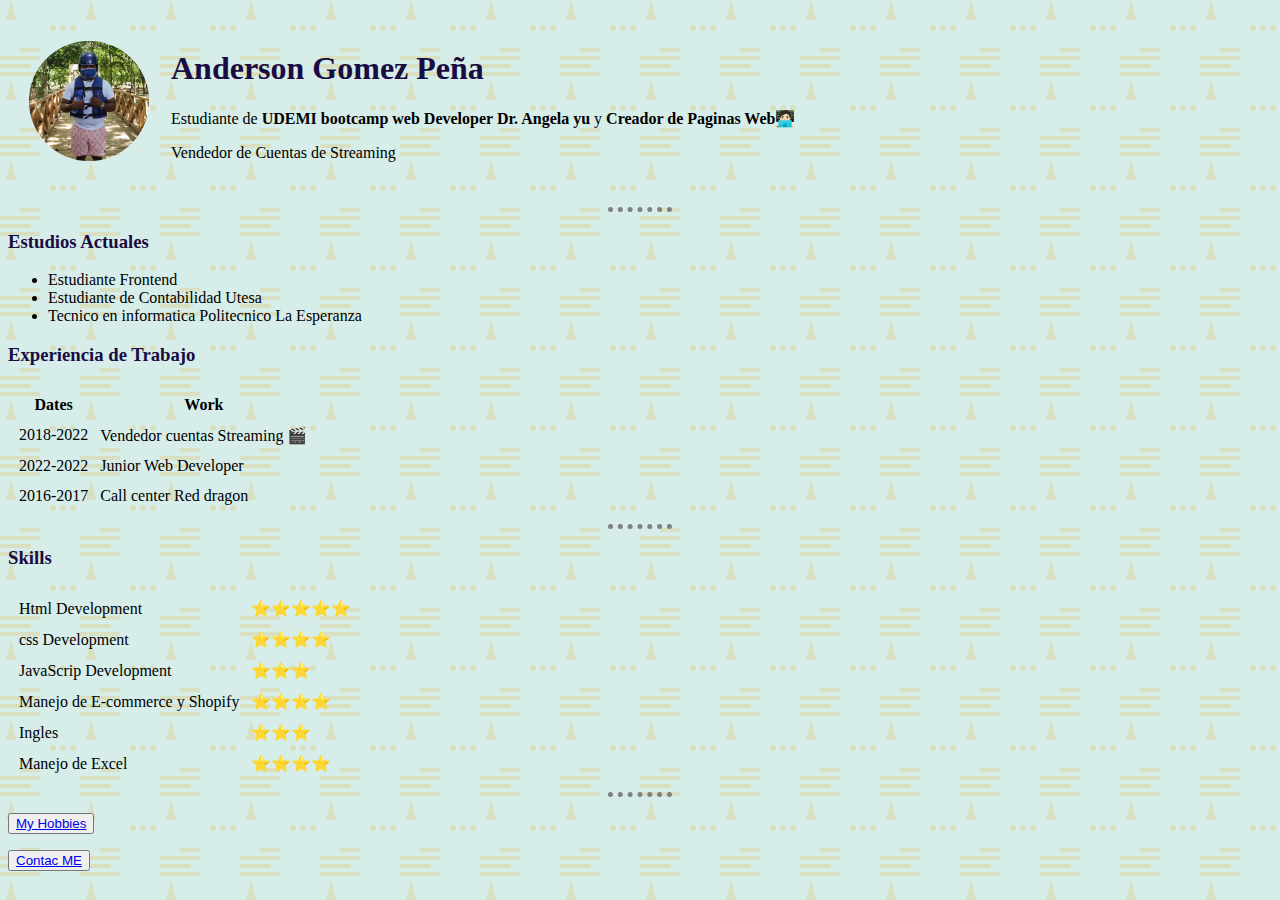
<file: index.html>
<!DOCTYPE html>
<html>
  <head>
    <meta charset="utf-8">
    <title>Anderson Gomez Personal Site</title>
    <link rel="stylesheet" href="css/styles.css">
  </head>
  <body>
    <table cellspacing="20">
      <tr>
        <td><img class="andersonf" src="imag/andersonc.jpg" alt="Anderson gomezp" width="120"></td>
        <td><h1>Anderson Gomez Peña</h1>
    <p> Estudiante de <strong>UDEMI bootcamp web Developer Dr. Angela yu</strong> y <strong>Creador de Paginas Web🧑🏻‍💻</strong></p>
    <p>Vendedor de Cuentas de Streaming</p>
    </td>
      </tr>
    </table>
    <hr>
<h3>Estudios Actuales</h3>
<ul>
  <li>Estudiante Frontend</li>
  <li>Estudiante de Contabilidad Utesa</li>
  <li>Tecnico en informatica Politecnico La Esperanza</li>
</ul>
    <h3>Experiencia de Trabajo</h3>
    <table cellspacing="10">
      <thead>
        <tr>
          <th>Dates</th>
          <th>Work</th>
        </tr>
      </thead>
      <tbody>
        <tr>
          <td>2018-2022</td>
          <td>Vendedor cuentas Streaming 🎬</td>
        </tr>
        <tr>
          <td>2022-2022</td>
          <td>Junior Web Developer</td>
        </tr>
        <tr>
          <td>2016-2017</td>
          <td>Call center Red dragon</td>
        </tr>
      </tbody>
    </table>
    <hr>
    <h3>Skills</h3>
    <table cellspacing="10">
      <tr>
        <td>Html Development</td>
        <td>⭐️⭐️⭐️⭐️⭐️</td>
      </tr>
      <tr>
        <td>css Development</td>
        <td>⭐️⭐️⭐️⭐️</td>
      </tr>
    <tr>
      <td>JavaScrip Development</td>
      <td>⭐️⭐️⭐️</td>
    </tr>
    <tr>
      <td>Manejo de E-commerce y Shopify</td>
      <td>⭐️⭐️⭐️⭐️</td>
    </tr>
      <tr>
        <td>Ingles</td>
        <td>⭐️⭐️⭐️</td>
      </tr>
      <tr>
        <td>Manejo de Excel</td>
        <td>⭐️⭐️⭐️⭐️</td>
      </tr>
    </table>
    <hr>
    <p> <button type="button" name="button"> <a href="hobbies.html">My Hobbies</a></button></p>
    <p> <button type="button" name="button"> <a href="contacMe.html">Contac ME</a></button></p>
  </body>
</html>
</file>
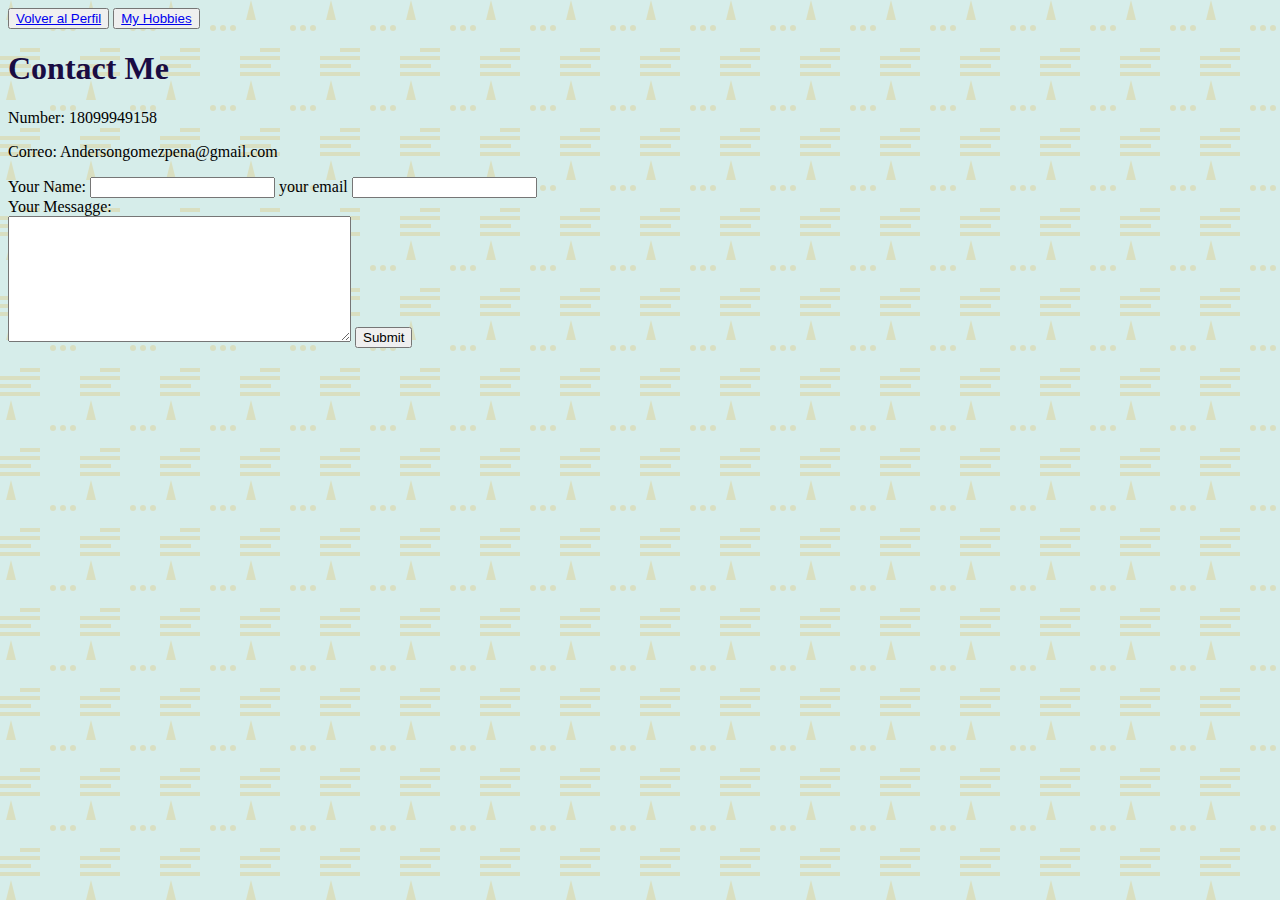
<file: contacMe.html>
<!DOCTYPE html>
<html lang="en" dir="ltr">
  <head>
    <meta charset="utf-8">
    <title>Mi contacto</title>
    <link rel="stylesheet" type="text/css" href="css/styles.css">
  </head>
  <body>
    <button type="button" name="button"><a href="index.html">Volver al Perfil</a></button>
    <button><a href="hobbies.html">My Hobbies</a></button>
    <h1>Contact Me</h1>
    <p>Number: 18099949158</p>
    <p>Correo: Andersongomezpena@gmail.com</p>
    <form action="mailto:Andersongomezp@gmail.com" method="post" enctype="text/plain">
      <label>Your Name:</label>
      <input type="text" name="yourName" value="">
      <label>your email</label>
      <input type="email" name="youEmail" value="">
      <br>
      <label>Your Messagge:</label>
      <br>
      <textarea name="name" rows="8" cols="40"></textarea>
      <input type="submit" name="">
    </form>
  </body>
</html>
</file>
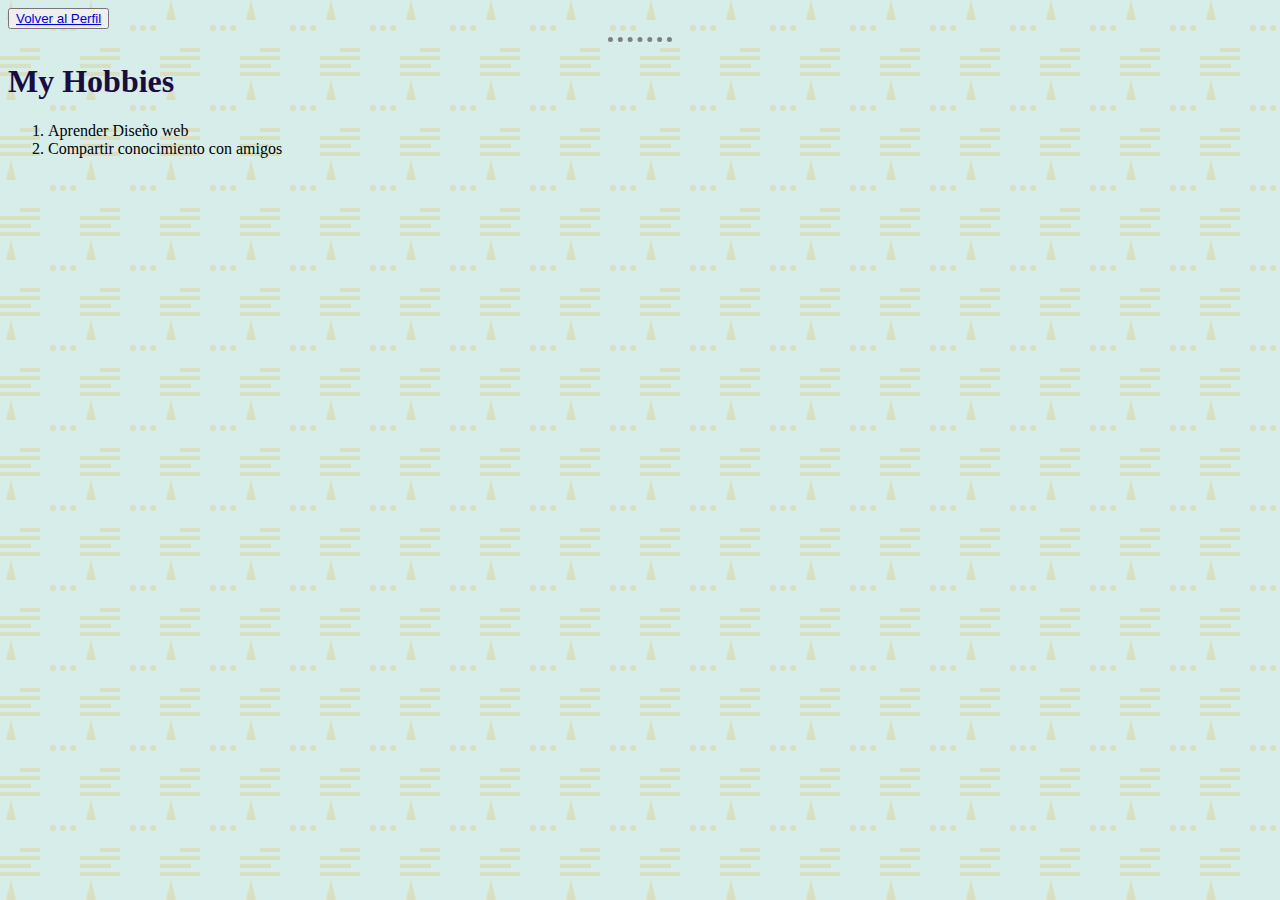
<file: hobbies.html>
<!DOCTYPE html>
<html lang="en" dir="ltr">
  <head>
    <meta charset="utf-8">
    <title>My Hobbies</title>
    <link rel="stylesheet" type="text/css" href="css/styles.css">
  </head>
  <body>
    <button><a href="index.html">Volver al Perfil</a></button>
    <hr>
    <h1>My Hobbies</h1>
    <ol>
      <li>Aprender Diseño web</li>

      <li>Compartir conocimiento con amigos</li>
    </ol>
  </body>
</html>
</file>
<file: css/styles.css>
body{
  background-color: #d6edea;
  background-image: url("data:image/svg+xml,%3Csvg xmlns='http://www.w3.org/2000/svg' width='80' height='80' viewBox='0 0 80 80'%3E%3Cg fill='%23e0bc5d' fill-opacity='0.29'%3E%3Cpath fill-rule='evenodd' d='M11 0l5 20H6l5-20zm42 31a3 3 0 1 0 0-6 3 3 0 0 0 0 6zM0 72h40v4H0v-4zm0-8h31v4H0v-4zm20-16h20v4H20v-4zM0 56h40v4H0v-4zm63-25a3 3 0 1 0 0-6 3 3 0 0 0 0 6zm10 0a3 3 0 1 0 0-6 3 3 0 0 0 0 6zM53 4JUdGzvrMFDWrUUwY3toJATSeNwjn54LkCnKBPRzDuhzi5vSepHfUckJNxRL2gjkNrSqtCoRUrEDAgRwsQvVCjZbRyFTLRNyDmT1a1boZV6zm-28-8a5 5 0 0 0-10 0h10zm10 0a5 5 0 0 1-10 0h10zM56 5a5 5 0 0 0-10 0h10zm10 0a5 5 0 0 1-10 0h10zm-3 4JUdGzvrMFDWrUUwY3toJATSeNwjn54LkCnKBPRzDuhzi5vSepHfUckJNxRL2gjkNrSqtCoRUrEDAgRwsQvVCjZbRyFTLRNyDmT1a1boZV4v4h4v4h4v-4h4v-4h-4zM36 13h4v4h-4v-4zm4 4h4v4h-4v-4zm-4 4h4v4h-4v-4zm8-8h4v4h-4v-4z'/%3E%3C/g%3E%3C/svg%3E");
}
hr{
  border: none;
  border-top-style: dotted;
  width: 5%;
  border-width: 5px;
  border-color: grey;
}
h1, h3{
  color: #190c43;
}
</file>
